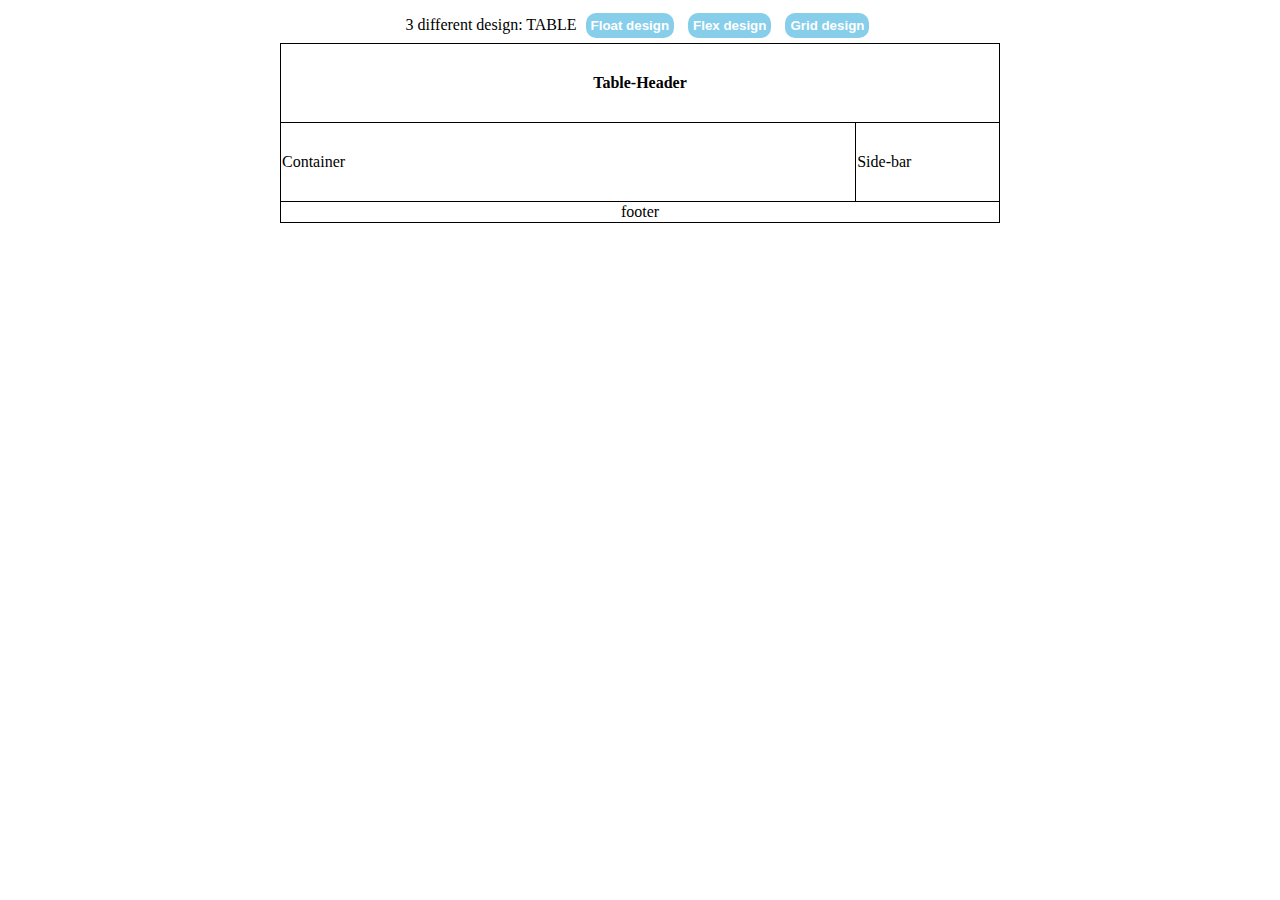
<file: index.html>
<!DOCTYPE html>
<html lang="en">
<head>
    <meta charset="UTF-8">
    <meta name="viewport" content="width=device-width, initial-scale=1.0">
    <title>Document</title>
    <link rel="stylesheet" href="style.css">
</head>
<body class="table-body">
    
<table>
    <caption>3 different design: TABLE <button><a href="./div&float.html">Float design</a></button>
        <button><a href="./html&flex.html">Flex design</a></button> 
        <button><a href="./grid.html">Grid design</a></button> 
    </caption>
    <tr>
        <th colspan="2">Table-Header</th>
    </tr>
    <tr>
        <td style="width:80%">Container</td>
        <td>Side-bar</td>
    </tr>
    <tfoot>
        <td colspan="2" style="text-align:center ">footer</td>
    </tfoot>
</table>
 
<!-- <span class="btn-design">
    <button><a href="/div&float.html">Float design</a></button>
    <button><a href="/html&flex.html">Flex design</a></button>
</span> -->
</body>
</html>
</file>
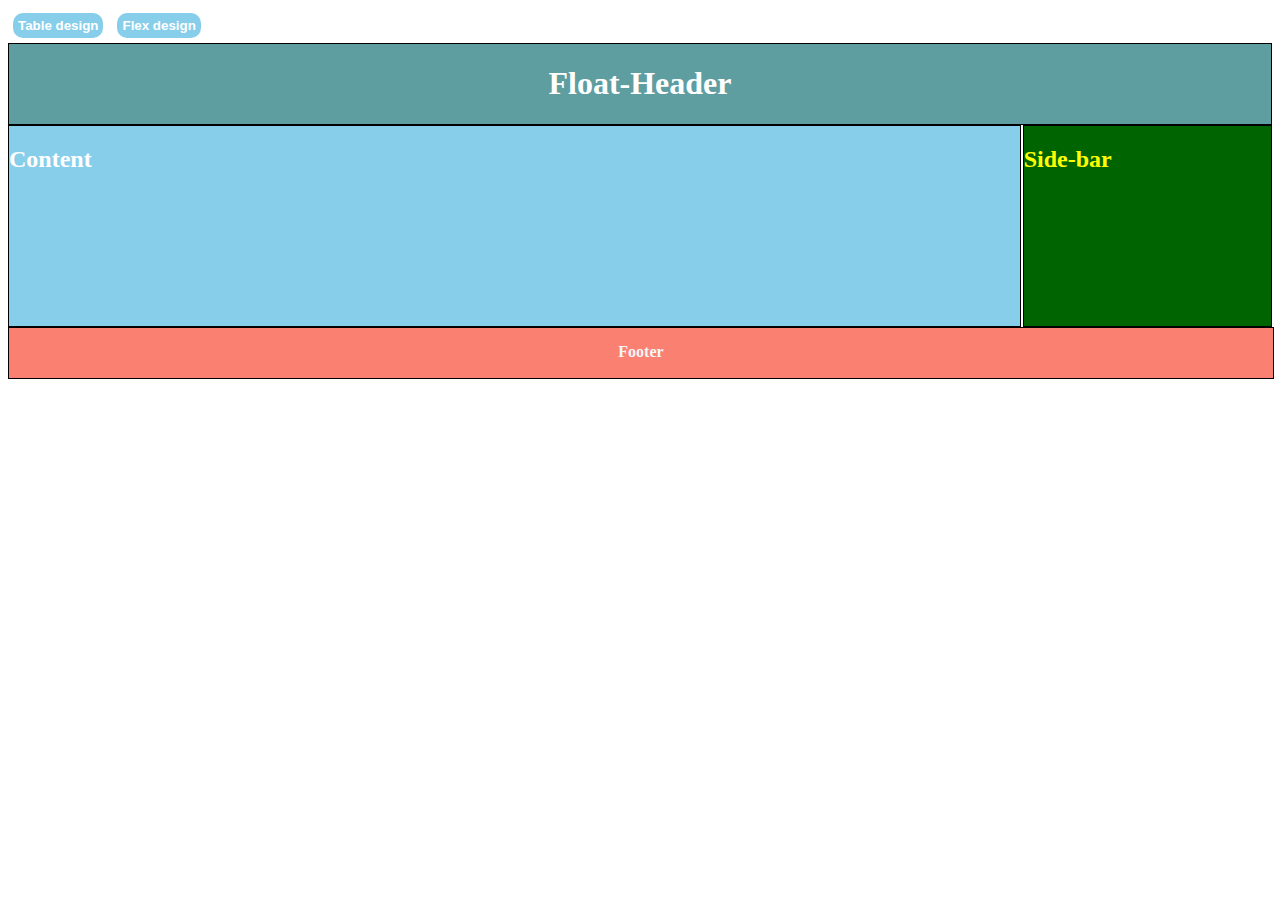
<file: div&float.html>
<!DOCTYPE html>
<html lang="en">
<head>
    <meta charset="UTF-8">
    <meta name="viewport" content="width=device-width, initial-scale=1.0">
    <title>Document</title>
   <link rel="stylesheet" href="style.css">
</head>
<body>
    <span><button><a href="/index.html">Table design</a></button>
        <button><a href="/html&flex.html">Flex design</a></button></span>
    <div class="float-header">
<h1>Float-Header</h1>
    </div>
    <div class="float-collapse1">
        <h2>Content</h2>
    </div>
    <div class="float-collapse2">
        <h2>Side-bar</h2>
    </div>
    <footer class="float-footer">Footer</footer>
</body>
</html>
</file>
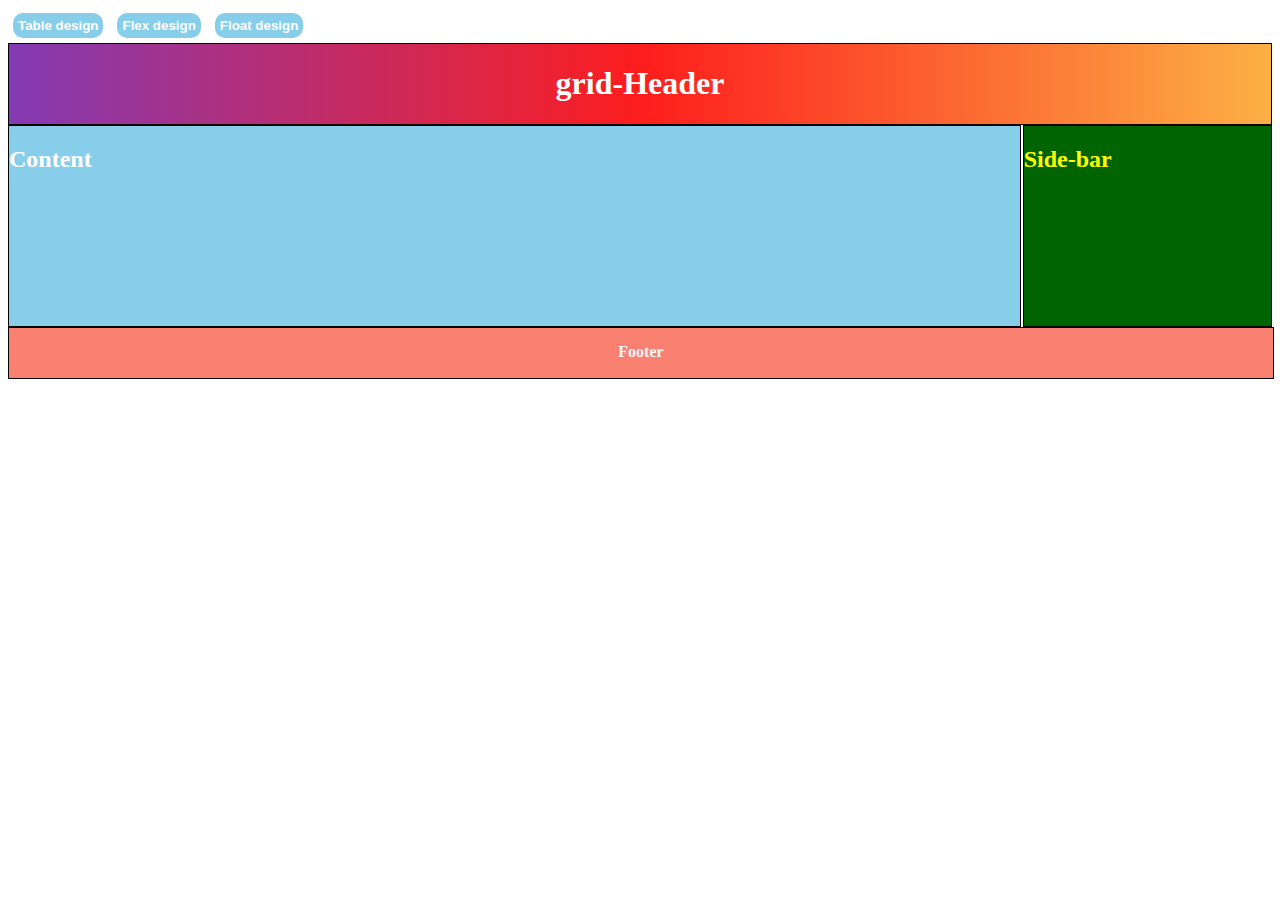
<file: grid.html>
<!DOCTYPE html>
<html lang="en">
<head>
    <meta charset="UTF-8">
    <meta name="viewport" content="width=device-width, initial-scale=1.0">
    <link rel="stylesheet" href="style.css">
    <title>Document</title>
</head>
<body>
    <span><button><a href="./index.html">Table design</a></button>
        <button><a href="./html&flex.html">Flex design</a></button></span>
        <button><a href="./div&float.html">Float design</a></button></span>
    <div class="grid-header">
<h1>grid-Header</h1>
    </div>
    <div class="float-collapse1">
        <h2>Content</h2>
    </div>
    <div class="float-collapse2">
        <h2>Side-bar</h2>
    </div>
    <footer class="float-footer">Footer</footer>
</body>
</html>
</file>
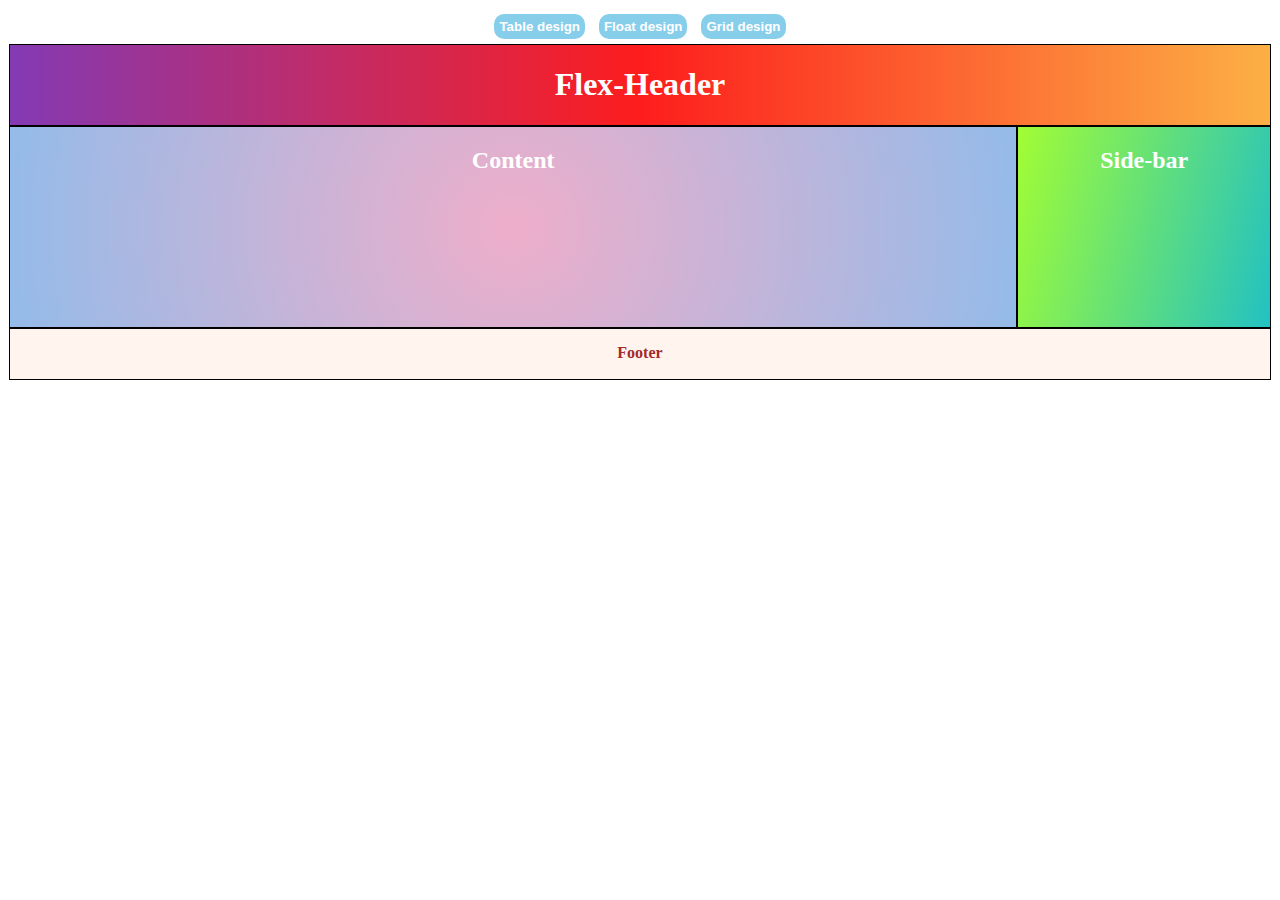
<file: html&flex.html>
<!DOCTYPE html>
<html lang="en">
<head>
    <meta charset="UTF-8">
    <meta name="viewport" content="width=device-width, initial-scale=1.0">
    <title>Document</title>
    <link rel="stylesheet" href="style.css">
</head>
<body class="flex-body">
    <span>
        <button><a href="./index.html">Table design</a></button>

        <button><a href="./div&float.html">Float design</a></button>
        <button><a href="./grid.html">Grid design</a></button>
    </span>
    <div class="flex-header">
        <h1>Flex-Header</h1>
    </div>
    <div class="flex">
            <div class="flex-collapse1">
                <h2>Content</h2>
            </div>
            <div class="flex-collapse2">
                <h2>Side-bar</h2>
            </div>
    </div>
    <footer class="flex-footer">Footer</footer>
</body>
</html>
</file>
<file: style.css>
.table-body{
    align-items: center;
    justify-content: center;
    display: flex;
    top: 50%;
    left: 50%;
}
.btn-design{
    margin-bottom: 35%;
    align-items: right;
    justify-content: right;
}
button{
    margin: 5px;
    padding: 5px;
    background-color: skyblue;
    border: none;
    border-radius: 10px;
}
button a{
    text-decoration: none;
    color: white;
    font-weight: 700;
    
}
table{
    width: 80vh;
    height: 20vh;
}
table,th,td{
    border: 1px solid black;
    border-collapse: collapse;
}

/* div+float  design start here */
.float{
    border: 1px solid black;
    text-align: center;
}
.float-header
{
    border: 1px solid black;
    text-align: center;
    color: white;
    background-color: cadetblue;
}
.float-collapse1{
    border: 1px solid black;
    float: left;
    width: 80%;
    height: 200px;
    color: white;
    background-color: skyblue;
}
.float-collapse2{
    border: 1px solid black;
    float: right;
    width: 19.57%;
    height: 200px;
    color: yellow;
    background-color: darkgreen;
}
.float-footer{
    border: 1px solid black;
    text-align: center;
    float: inline-start;
    width: 100%;
    height: 50px;
    font-weight: 700;
    line-height: 3;
    color: whitesmoke;
    background-color: salmon;
}
/* div+float  design ends here */



/* flex style start here */

.flex-body{
    border: 1px solid white;
    text-align: center;
}
.flex-header{
    border: 1px solid black;
   text-align: center;
   color: white;
   background: rgb(131,58,180);
   background: linear-gradient(90deg, rgba(131,58,180,1) 0%, rgba(253,29,29,1) 50%, rgba(252,176,69,1) 100%);
}
.flex-body .flex{
    display: flex;
}
.flex-collapse1{
    border: 1px solid black;
    /* display: flex; */
    width: 80%;
    height: 200px;
    color: white;
    background: rgb(238,174,202);
background: radial-gradient(circle, rgba(238,174,202,1) 0%, rgba(148,187,233,1) 100%);
}
.flex-collapse2{
    border: 1px solid black;
    /* display: flex; */
    width: 20%;
    height: 200px;
    text-align: center;
    color: white;
    background: rgb(34,193,195);
background: linear-gradient(284deg, rgba(34,193,195,1) 0%, rgba(159,253,45,0.9700854700854701) 100%);
}
.flex-footer{
    border: 1px solid black;
    text-align: center;
    height: 50px;
    font-weight: 800;
    line-height: 3;
    color: brown;
    background-color: seashell;
}

/* flex style ends here */

/* grid  */
.grid-header{
    border: 1px solid black;
   text-align: center;
   color: white;
   background: rgb(131,58,180);
   background: linear-gradient(90deg, rgba(131,58,180,1) 0%, rgba(253,29,29,1) 50%, rgba(252,176,69,1) 100%);
}
</file>
